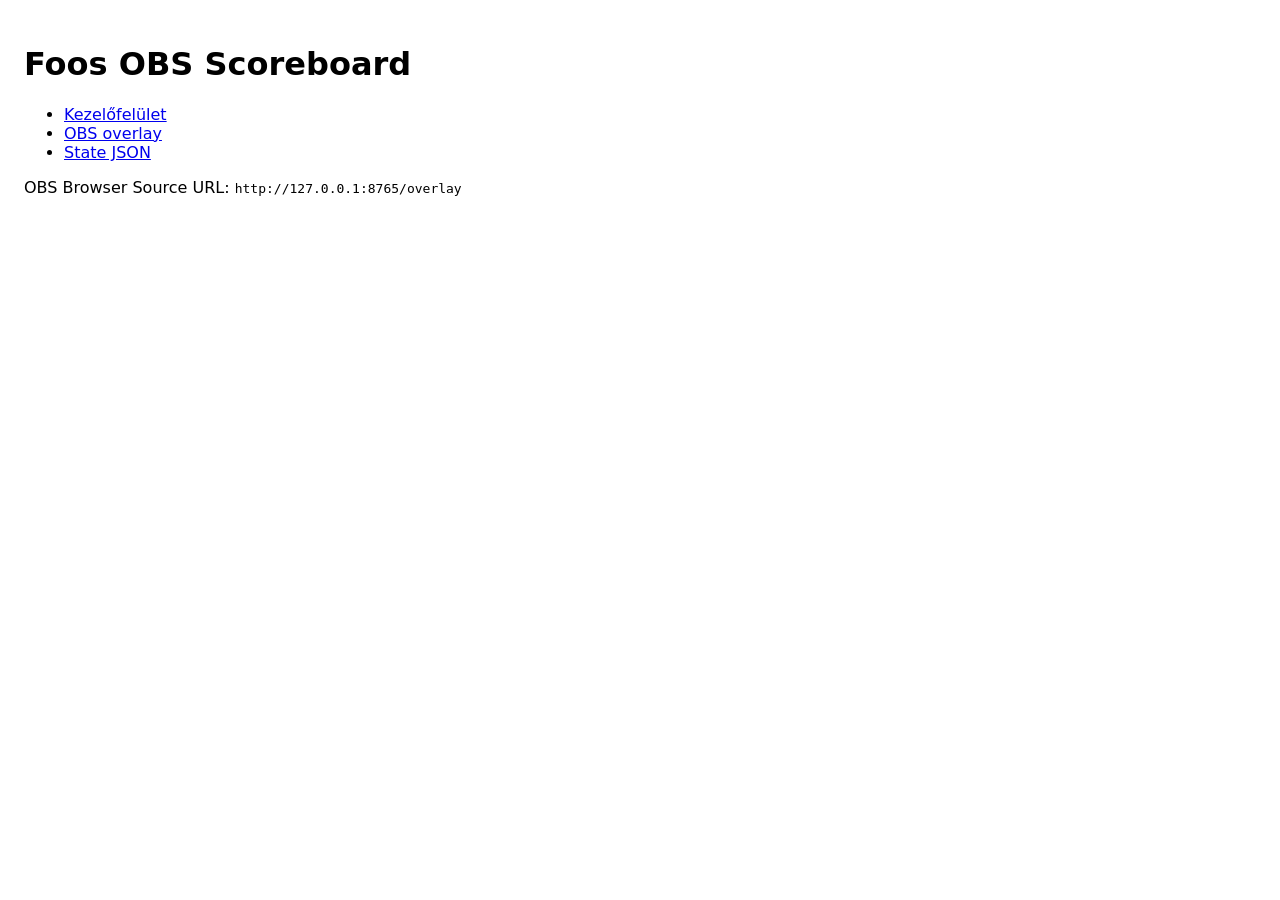
<file: app/templates/index.html>
<!doctype html>
<html lang="hu">
<head>
  <meta charset="utf-8" />
  <meta name="viewport" content="width=device-width,initial-scale=1" />
  <title>Foos OBS Scoreboard</title>
</head>
<body style="font-family:system-ui;padding:16px">
  <h1>Foos OBS Scoreboard</h1>
  <ul>
    <li><a href="/control">Kezelőfelület</a></li>
    <li><a href="/overlay">OBS overlay</a></li>
    <li><a href="/state">State JSON</a></li>
  </ul>
  <p>OBS Browser Source URL: <code>http://127.0.0.1:8765/overlay</code></p>
</body>
</html>
</file>
